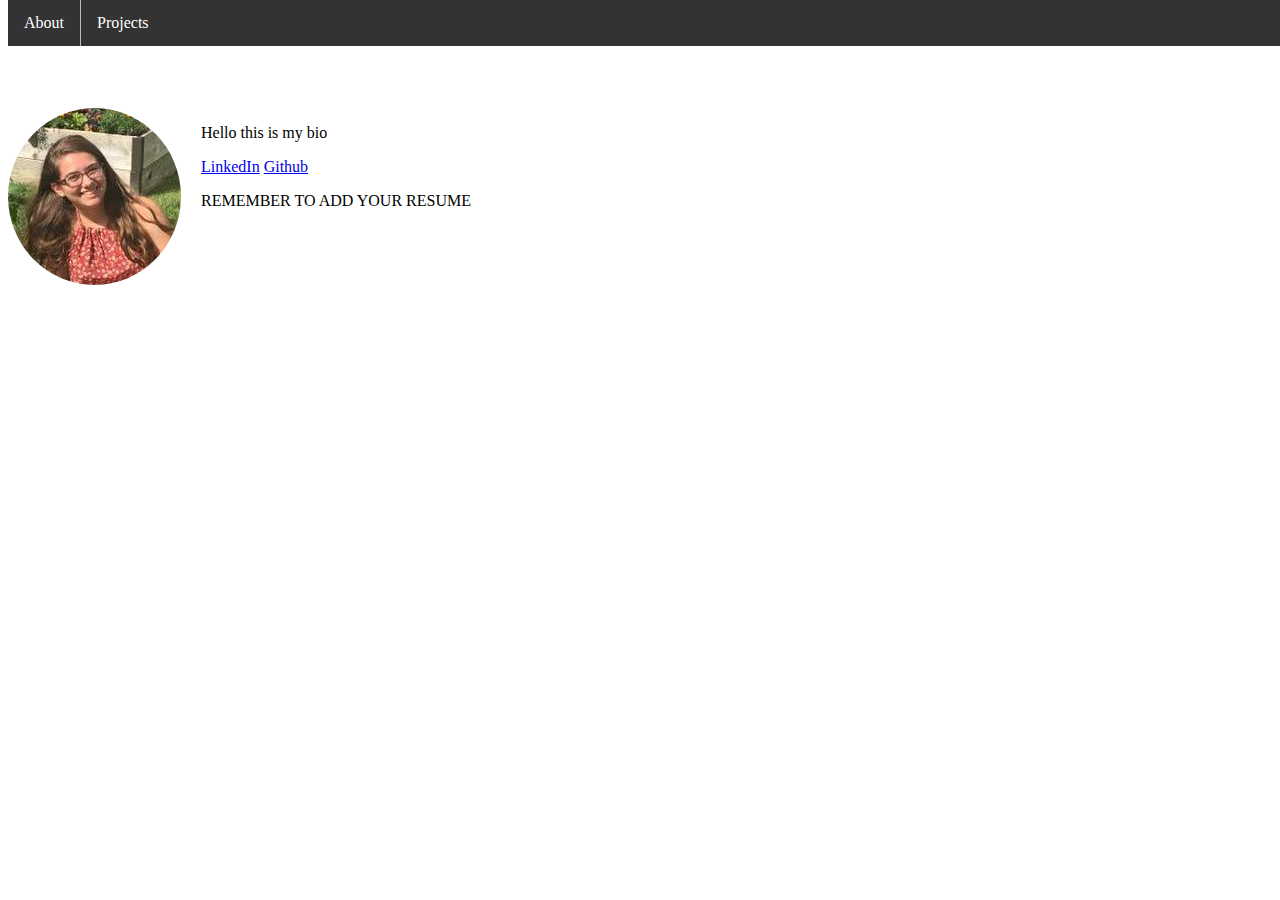
<file: index.html>
<html>
  <head>
    <meta charset="utf-8">
    <title>Ellie | About</title>
    <link rel="stylesheet" href="index.css">
  </head>
  <body>
    <div class="navbar">
      <ul>
        <li><a href="index.html">About</a></li>
        <li><a href="projects.html">Projects</a></li>
      </ul>
    </div>

    <div class="page">
      <img src="linkedIn.jpg" alt="profilePhoto" id="profilePhoto">
      <div id="bio">
        <p>Hello this is my bio</p>
        <div>
          <a href="https://www.linkedin.com/in/ellie-czepiel/">LinkedIn</a>
          <a href="https://github.com/eczeps">Github</a>
          <p>REMEMBER TO ADD YOUR RESUME</p>
        </div>
      </div>
    </div>
  </body>
</html>
</file>
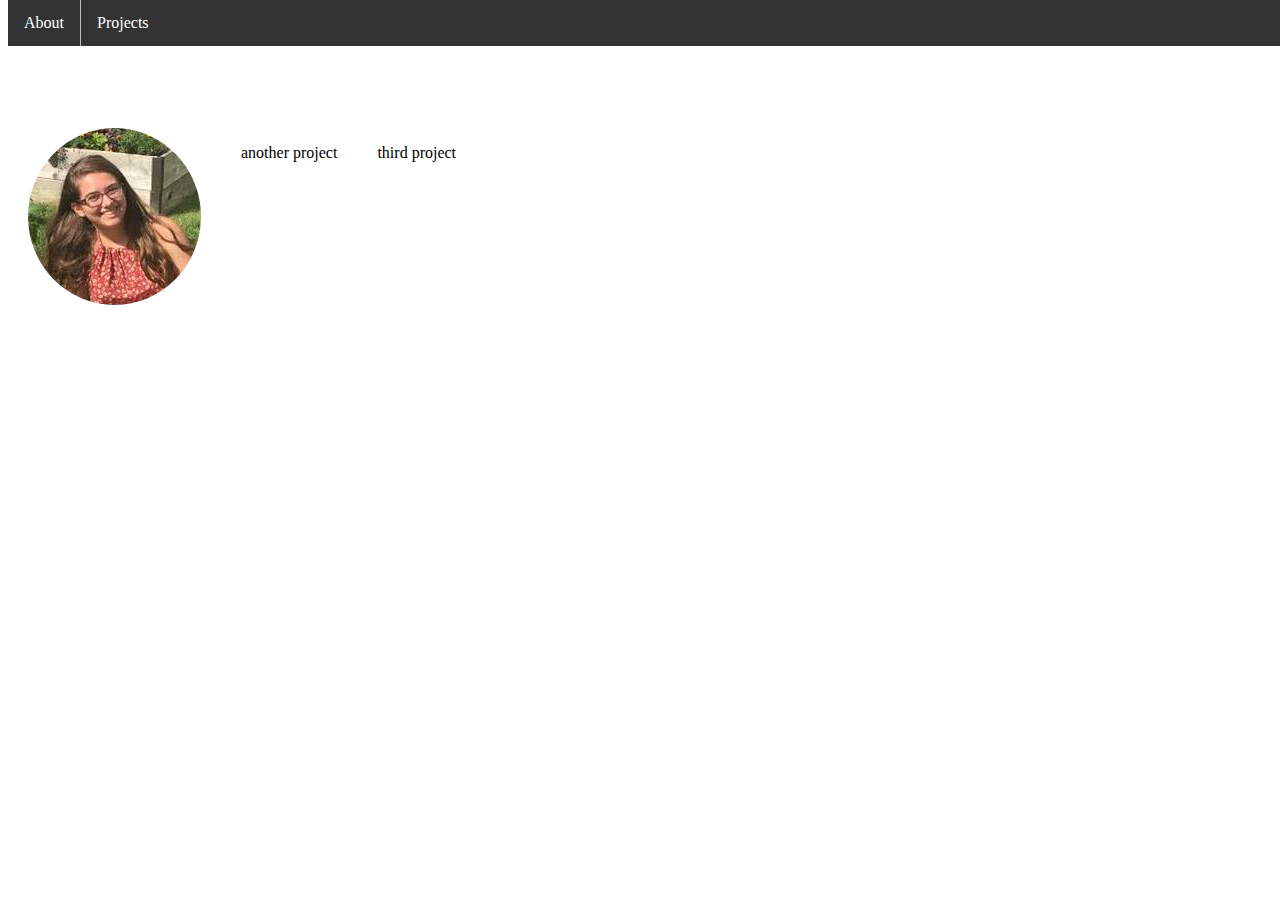
<file: projects.html>
<html>
  <head>
    <meta charset="utf-8">
    <title>Ellie | Projects</title>
    <link rel="stylesheet" href="index.css">
  </head>
  <body>
    <div class="navbar">
      <ul>
        <li><a href="index.html">About</a></li>
        <li><a href="projects.html">Projects</a></li>
      </ul>
    </div>

    <div class="page">
      <div class="project">
        <a href ="wikipediaGame.html">
          <img src ="linkedIn.jpg" alt="Wikipedia Game">
        </a>
      </div>
      <div class="project">
        <p>another project</p>
      </div>
      <div class="project">
        <p>third project</p>
      </div>
    </div>
  </body>
</html>
</file>
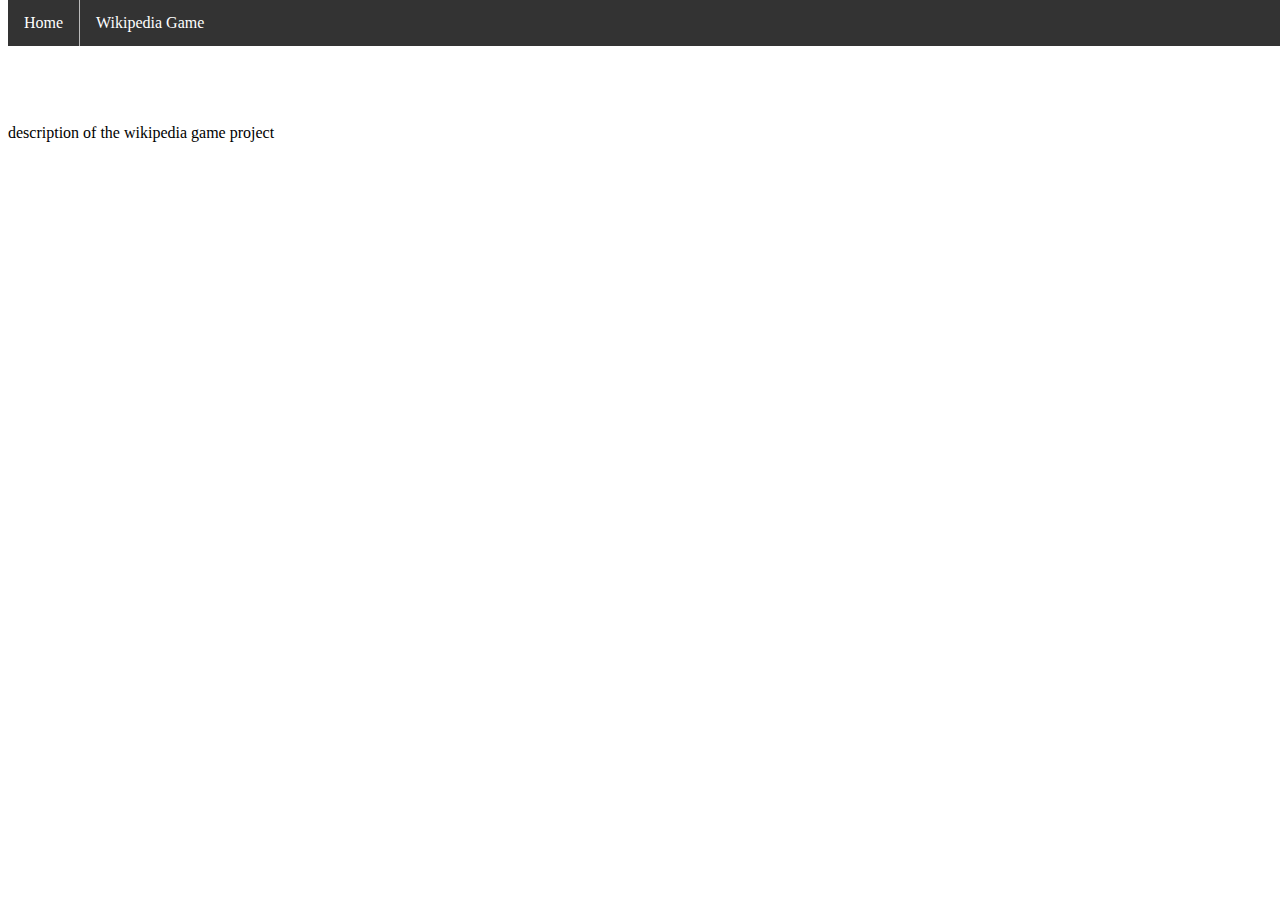
<file: wikipediaGame.html>
<html>
  <head>
    <meta charset="utf-8">
    <title>Ellie</title>
    <link rel="stylesheet" href="index.css">
  </head>
  <body>
    <div class="navbar">
      <ul>
        <li><a href="index.html">Home</a>
        <li><a href="wikipediaGame.html">Wikipedia Game</a></li>
      </ul>
    </div>
    <div class="page">
      <p>description of the wikipedia game project</p>
    </div>
  </body>
</html>
</file>
<file: index.css>
ul {
  list-style-type: none;
  margin: 0;
  padding: 0;
  overflow: hidden;
  background-color: #333;
  position: fixed;
  top: 0;
  width: 100%;
  float: center;
}

li {
  float: left;
  border-right: 1px solid #bbb;
}

li a {
  display: block;
  color: white;
  text-align: center;
  padding: 14px 16px;
  text-decoration: none;
}

li a:hover {
  background-color: #111;
}

.active {
  background-color: #4CAF50;
}

li:last-child {
  border-right: none;
}

img{
  /*makes it circular*/
  border-radius: 50%;
  /*these two lines might be useless*/
  opacity: 1.0;
  filter: alpha(opacity=100); /* For IE8 and earlier */
}

img:hover{
  opacity: 0.5;
  filter: alpha(opacity=50); /* For IE8 and earlier */
}

.page{
  padding-top: 100;
}

.project{
  float: left;
  padding: 20 20 20 20;
}


#bio{
  float: left;
  padding-left: 20;
}

#profilePhoto{
  float: left;
}
</file>
